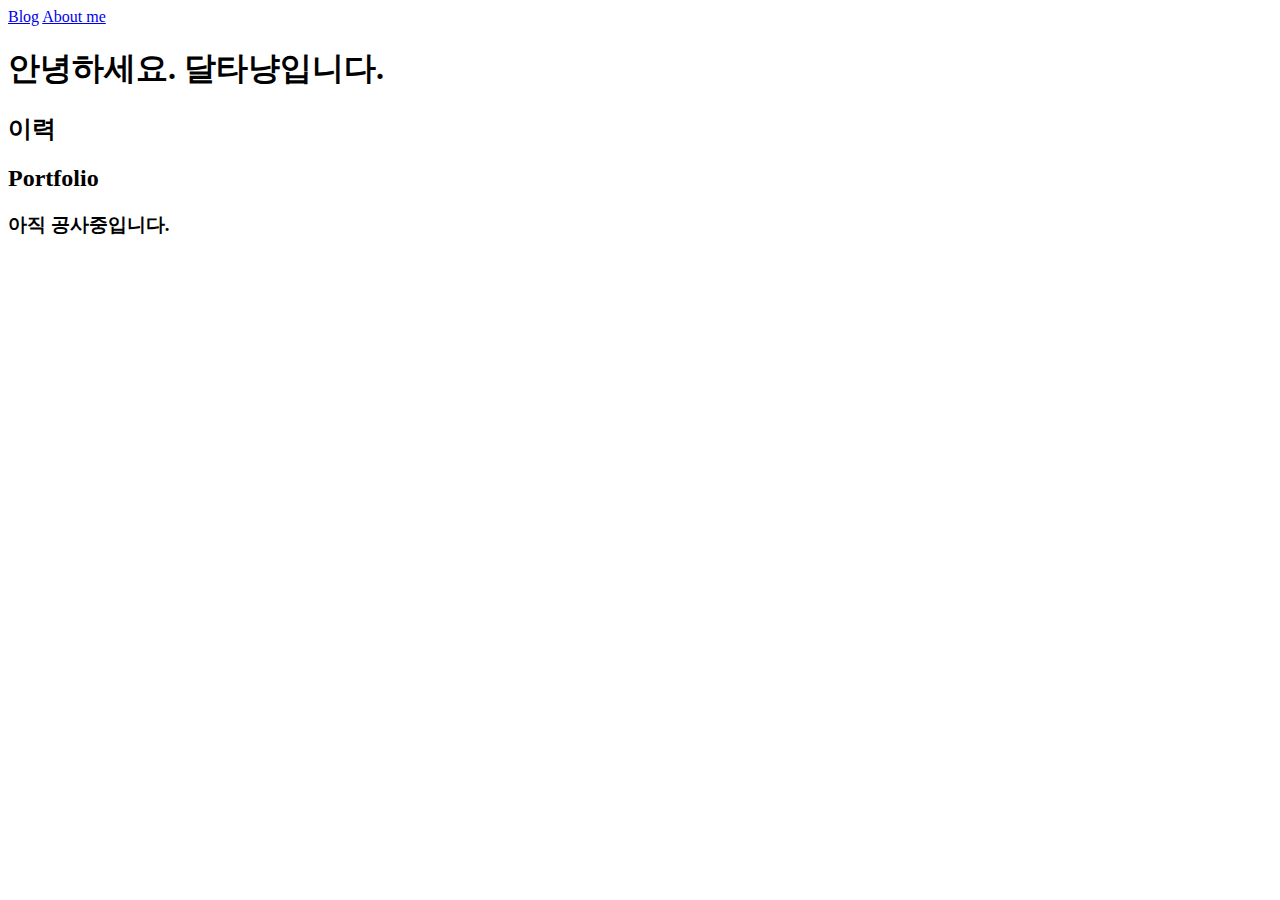
<file: single_pages/templates/single_pages/about_me.html>
<!DOCTYPE html>
<html lang="ko">
<head>
    <meta charset="UTF-8">
    <title>개발자 달타냥입니다.</title>
</head>
<body>
<nav>
  <a href="/blog/">Blog</a>
  <a href="/about_me/">About me</a>
</nav>
<h1> 안녕하세요. 달타냥입니다.</h1>
<h2>이력</h2>
<h2>Portfolio</h2>
<h3>아직 공사중입니다.</h3>
</body>
</html>
</file>
